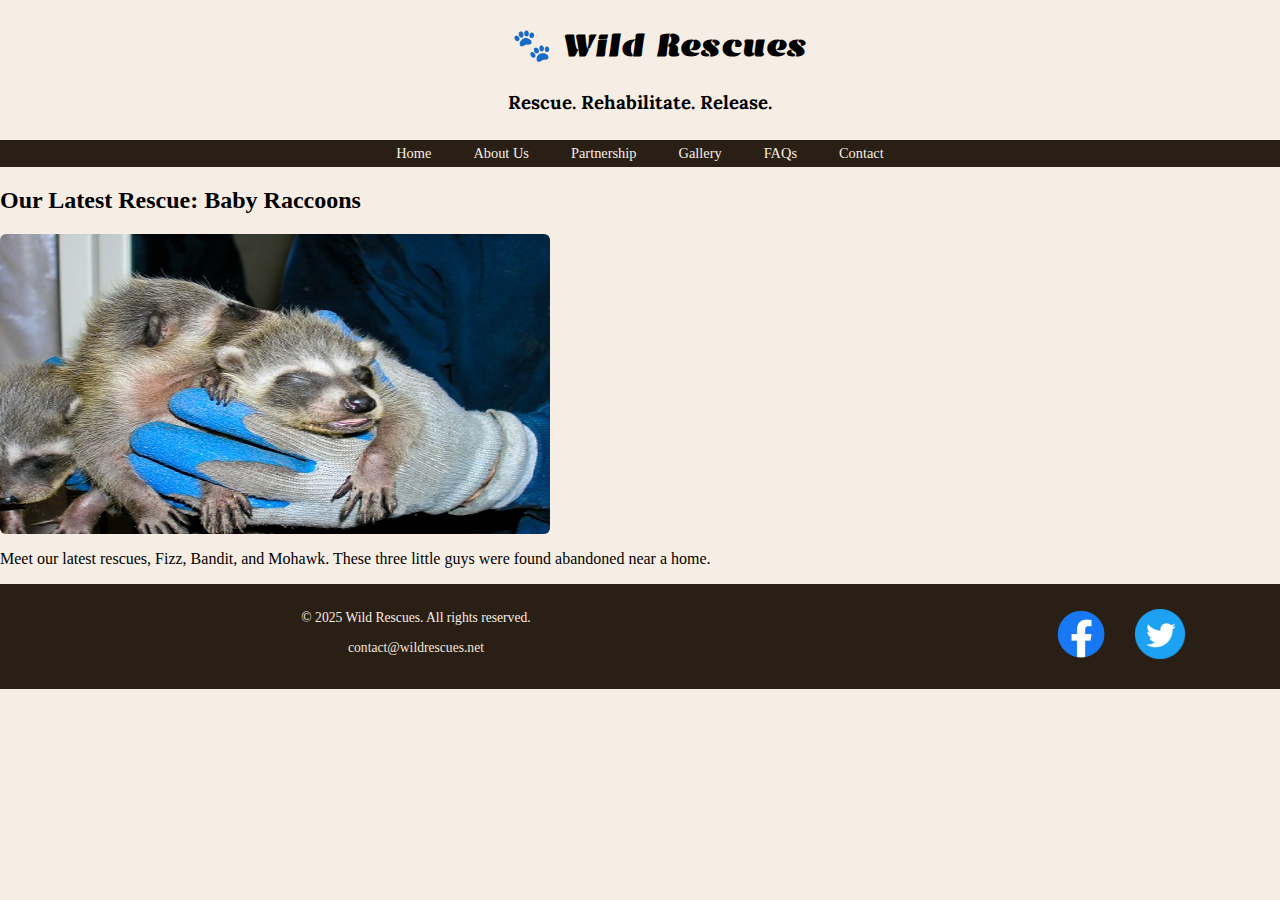
<file: index.html>
<!DOCTYPE html>
<html lang="en">
  <head>
    <meta charset="UTF-8" />
    <meta name="viewport" content="width=device-width, initial-scale=1.0" />
    <meta
      name="description"
      content="Wild Rescues is a local nonprofit organization dedicated to helping injured, neglected, or orphaned wildlife."
    />
    <meta http-equiv="X-UA-Compatible" content="ie=edge" />
    <title>Wildlife Rescue | Wild Rescues</title>
    <link rel="stylesheet" href="styles.min.css" />
    <link rel="preconnect" href="https://fonts.googleapis.com" />
    <link rel="preconnect" href="https://fonts.gstatic.com" crossorigin />
    <link
      href="https://fonts.googleapis.com/css2?family=Emblema+One&display=swap"
      rel="stylesheet"
    />
    <link
      href="https://fonts.googleapis.com/css2?family=Lora:ital,wght@0,400..700;1,400..700&display=swap"
      rel="stylesheet"
    />
  </head>
  <body>
    <!-- Skip to content Link -->
    <a class="skip" href="#content">Skip to Content</a>

    <nav class="mobile-nav">
      <div id="nav-links">
        <a href="index.html">Home</a>
        <a href="about.html">About Us</a>
        <a href="partnership.html">Partnership</a>
        <a href="gallery.html">Gallery</a>
        <a href="faqs.html">FAQs</a>
        <a href="contact.html">Contact Us</a>
      </div>
      <a class="nav-icon" onclick="hamburger()">
        <div id="icon">&#9776;</div>
      </a>
    </nav>

    <header>
      <div class="mobile">
        <h1>&#128062; Wild Rescues</h1>
        <h3>Rescue. Rehabilitate. Release.</h3>
      </div>
    </header>

    <nav class="tab-desk">
      <ul>
        <li><a href="index.html">Home</a></li>
        <li><a href="about.html">About Us</a></li>
        <li><a href="partnership.html">Partnership</a></li>
        <li><a href="gallery.html">Gallery</a></li>
        <li><a href="faqs.html">FAQs</a></li>
        <li><a href="contact.html">Contact</a></li>
      </ul>
    </nav>
      <div id="latest">
        <h2>Our Latest Rescue: Baby Raccoons</h2>
        <img
          class="round"
          src="baby-raccoons.jpg"
          alt="Use hands holding three baby raccoons"
          height="300px"
          width="550px"
        />
        <p>
          Meet our latest rescues, Fizz, Bandit, and Mohawk. These three little
          guys were found abandoned near a home.
        </p>
      </div>
    </main>

    <script src="script.js"></script>
  </body>
  <footer>
    <div class="copyright">
      <p>&copy; 2025 Wild Rescues. All rights reserved.</p>
      <p>
        <a href="mailto:contact@wildrescues.net">contact@wildrescues.net</a>
      </p>
    </div>
    <div class="social">
      <a href="https://www.facebook.com" target="_blank">
        <img src="facebook-logo.png" alt="Facebook logo" />
      </a>
      <a href="https://www.twitter.com" target="_blank">
        <img src="twitter-logo.png" alt="Twitter logo" />
      </a>
    </div>
  </footer>
</html>
</file>
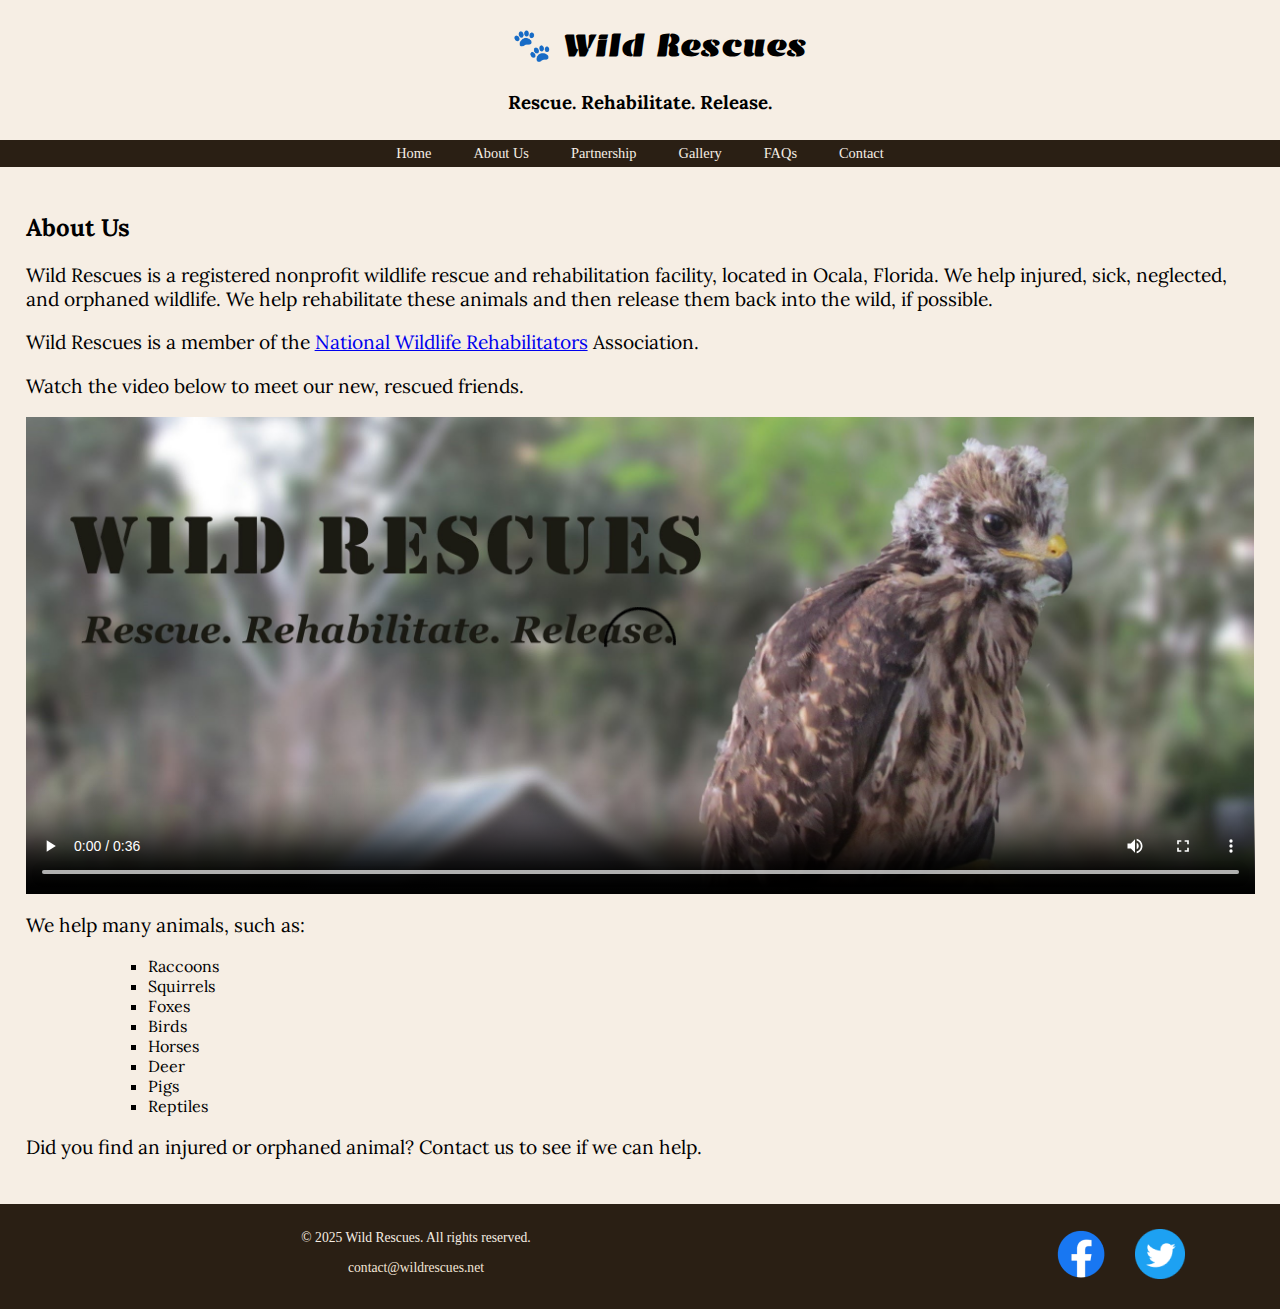
<file: about.html>
<!---
Author: Fredielou Barla
File Name: Wild Rescues
Date: 2/27/25
-->
<!DOCTYPE html>
<html lang="en">
  <head>
    <meta charset="UTF-8" />
    <meta name="viewport" content="width=device-width, initial-scale=1.0" />
    <meta
      name="description"
      content="We help rehabilitate local wildlife, such as raccoons, squirrels, fox, birds, deer, horses, pigs, and reptiles."
    />
    <meta http-equiv="X-UA-Compatible" content="ie=edge" />
    <title>Rescue - Rehabilitate | Wild Rescues.</title>
    <link rel="stylesheet" href="styles.min.css" />
    <link rel="preconnect" href="https://fonts.googleapis.com" />
    <link rel="preconnect" href="https://fonts.gstatic.com" crossorigin />
    <link
      href="https://fonts.googleapis.com/css2?family=Emblema+One&display=swap"
      rel="stylesheet"
    />
    <link
      href="https://fonts.googleapis.com/css2?family=Lora:ital,wght@0,400..700;1,400..700&display=swap"
      rel="stylesheet"
    />
  </head>
  <body>
    <!-- Skip to content Link -->
    <a class="skip" href="#content">Skip to Content</a>

    <nav class="mobile-nav">
      <div id="nav-links">
        <a href="index.html">Home</a>
        <a href="about.html">About Us</a>
        <a href="partnership.html">Partnership</a>
        <a href="gallery.html">Gallery</a>
        <a href="faqs.html">FAQs</a>
        <a href="contact.html">Contact Us</a>
      </div>
      <a class="nav-icon" onclick="hamburger()">
        <div id="icon">&#9776;</div>
      </a>
    </nav>

    <header>
      <div class="mobile">
        <h1>&#128062; Wild Rescues</h1>
        <h3>Rescue. Rehabilitate. Release.</h3>
      </div>
    </header>

    <nav class="tab-desk">
      <ul>
        <li><a href="index.html">Home</a></li>
        <li><a href="about.html">About Us</a></li>
        <li><a href="partnership.html">Partnership</a></li>
        <li><a href="gallery.html">Gallery</a></li>
        <li><a href="faqs.html">FAQs</a></li>
        <li><a href="contact.html">Contact</a></li>
      </ul>
    </nav>

    <main id="content">
      <div id="info">
        <h2>About Us</h2>
        <p>
          Wild Rescues is a registered nonprofit wildlife rescue and
          rehabilitation facility, located in Ocala, Florida. We help injured,
          sick, neglected, and orphaned wildlife. We help rehabilitate these
          animals and then release them back into the wild, if possible.
        </p>
        <p>
          Wild Rescues is a member of the
          <a href="https://www.nwrawildlife.org/"
            >National Wildlife Rehabilitators</a
          >
          Association.
        </p>

        <p>Watch the video below to meet our new, rescued friends.</p>

        <video controls poster="baby-hawk.jpg">
          <source src="wildrescues.mp4" type="video/mp4" />
          <source src="wildrescues.webm" type="video/webm" />
          <track
            src="captions.vtt"
            kind="captions"
            srclang="en"
            label="English"
          />
          <track
            src="descriptions.vtt"
            kind="descriptions"
            srclang="en"
            label="English"
          />
          Your browser does not support the video element. Please
          <a href="wildrescues.mp4">download the video</a> to watch it.
        </video>

        <p>We help many animals, such as:</p>
        <ul>
          <li>Raccoons</li>
          <li>Squirrels</li>
          <li>Foxes</li>
          <li>Birds</li>
          <li>Horses</li>
          <li>Deer</li>
          <li>Pigs</li>
          <li>Reptiles</li>
        </ul>

        <p>
          Did you find an injured or orphaned animal? Contact us to see if we
          can help.
        </p>
      </div>
    </main>

    <script src="script.js"></script>
  </body>
  <footer>
    <div class="copyright">
      <p>&copy; 2025 Wild Rescues. All rights reserved.</p>
      <p>
        <a href="mailto:contact@wildrescues.net">contact@wildrescues.net</a>
      </p>
    </div>
    <div class="social">
      <a href="https://www.facebook.com" target="_blank">
        <img src="facebook-logo.png" alt="Facebook logo" />
      </a>
      <a href="https://www.twitter.com" target="_blank">
        <img src="twitter-logo.png" alt="Twitter logo" />
      </a>
    </div>
  </footer>
</html>
</file>
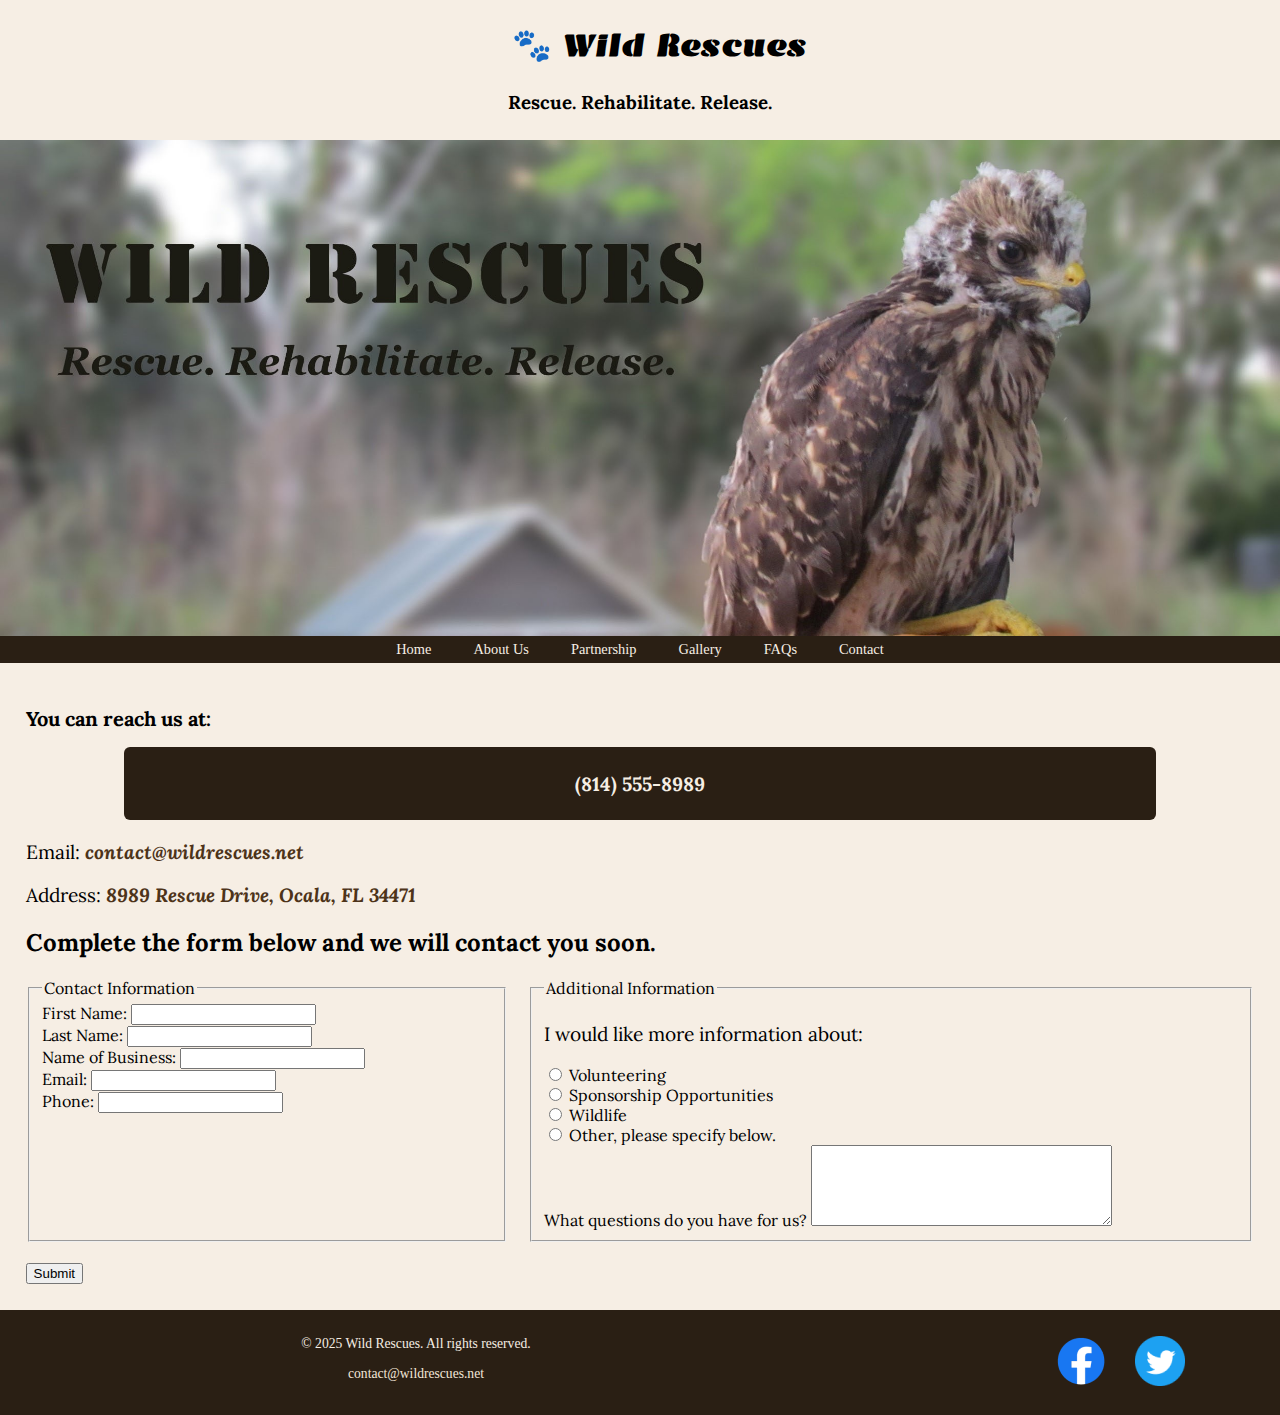
<file: contact.html>
<!---
Author: Fredielou Barla
File Name: Wild Rescues
Date: 2/27/25
-->
<!DOCTYPE html>
<html lang="en">
  <head>
    <meta charset="UTF-8" />
    <meta name="viewport" content="width=device-width, initial-scale=1.0" />
    <meta
      name="description"
      content="Contact us at (814)555-8989 or visit us at 8989 Rescue Drive, Ocala, FL for more information."
    />
    <title>: Contact Us-Location | Wild Rescues</title>
    <link rel="stylesheet" href="styles.min.css" />
    <link rel="preconnect" href="https://fonts.googleapis.com" />
    <link rel="preconnect" href="https://fonts.gstatic.com" crossorigin />
    <link
      href="https://fonts.googleapis.com/css2?family=Emblema+One&display=swap"
      rel="stylesheet"
    />
    <link
      href="https://fonts.googleapis.com/css2?family=Lora:ital,wght@0,400;1,400&display=swap"
      rel="stylesheet"
    />
  </head>
  <body>
    <!-- Skip to content Link -->
    <a class="skip" href="#content">Skip to Content</a>

    <nav class="mobile-nav">
      <div id="nav-links">
        <a href="index.html">Home</a>
        <a href="about.html">About Us</a>
        <a href="partnership.html">Partnership</a>
        <a href="gallery.html">Gallery</a>
        <a href="faqs.html">FAQs</a>
        <a href="contact.html">Contact Us</a>
      </div>
      <a class="nav-icon" onclick="hamburger()">
        <div id="icon">&#9776;</div>
      </a>
    </nav>
    <header>
      <div class="mobile">
        <h1>&#128062; Wild Rescues</h1>
        <h3>Rescue. Rehabilitate. Release.</h3>
      </div>
      <div class="tab-desk">
        <a href="index.html">
          <img src="baby-hawk.jpg" alt="rescued baby hawk" />
        </a>
      </div>
    </header>

    <nav class="tab-desk">
      <ul>
        <li><a href="index.html">Home</a></li>
        <li><a href="about.html">About Us</a></li>
        <li><a href="partnership.html">Partnership</a></li>
        <li><a href="gallery.html">Gallery</a></li>
        <li><a href="faqs.html">FAQs</a></li>
        <li><a href="contact.html">Contact</a></li>
      </ul>
    </nav>

    <main id="content">
      <div id="contact">
        <h2>You can reach us at:</h2>
        <p class="tel-link round">
          <a href="tel:+18145558989">(814) 555-8989</a>
        </p>
        <p>
          Email:
          <a href="mailto:contact@wildrescues.net" class="link"
            >contact@wildrescues.net</a
          >
        </p>
        <p>
          Address:
          <a
            href="https://goo.gl/maps/BTJzjc2tALd4RDWA8"
            target="_blank"
            class="link"
            >8989 Rescue Drive, Ocala, FL 34471</a
          >
        </p>
      </div>
      <div id="form">
        <h2>Complete the form below and we will contact you soon.</h2>
        <form class="form-grid">
          <fieldset>
            <legend>Contact Information</legend>
            <div class="form-group">
              <label for="fName">First Name:</label>
              <input type="text" id="fName" name="fName" required />
            </div>
            <div class="form-group">
              <label for="lName">Last Name:</label>
              <input type="text" id="lName" name="lName" required />
            </div>
            <div class="form-group">
              <label for="bName">Name of Business:</label>
              <input type="text" id="bName" name="bName" />
            </div>
            <div class="form-group">
              <label for="email">Email:</label>
              <input type="email" id="email" name="email" required />
            </div>
            <div class="form-group">
              <label for="phone">Phone:</label>
              <input type="tel" id="phone" name="phone" required />
            </div>
          </fieldset>

          <fieldset>
            <legend>Additional Information</legend>
            <p>I would like more information about:</p>
            <div class="form-group">
              <label for="vol">
                <input type="radio" name="info" id="vol" value="Volunteering" />
                Volunteering
              </label>
            </div>
            <div class="form-group">
              <label for="sponsor">
                <input
                  type="radio"
                  name="info"
                  id="sponsor"
                  value="Sponsorship Opportunities"
                />
                Sponsorship Opportunities
              </label>
            </div>
            <div class="form-group">
              <label for="wild">
                <input type="radio" name="info" id="wild" value="Wildlife" />
                Wildlife
              </label>
            </div>
            <div class="form-group">
              <label for="other">
                <input type="radio" name="info" id="other" value="Other" />
                Other, please specify below.
              </label>
            </div>

            <div class="form-group">
              <label for="questions">What questions do you have for us?</label>
              <textarea
                id="questions"
                name="questions"
                rows="5"
                cols="35"
              ></textarea>
            </div>
          </fieldset>

          <div class="form-group">
            <input type="submit" id="submit" value="Submit" class="btn" />
          </div>
        </form>
      </div>
    </main>

    <script src="script.js"></script>
  </body>
  <footer>
    <div class="copyright">
      <p>&copy; 2025 Wild Rescues. All rights reserved.</p>
      <p>
        <a href="mailto:contact@wildrescues.net">contact@wildrescues.net</a>
      </p>
    </div>
    <div class="social">
      <a href="https://www.facebook.com" target="_blank">
        <img src="facebook-logo.png" alt="Facebook logo" />
      </a>
      <a href="https://www.twitter.com" target="_blank">
        <img src="twitter-logo.png" alt="Twitter logo" />
      </a>
    </div>
  </footer>
</html>
</file>
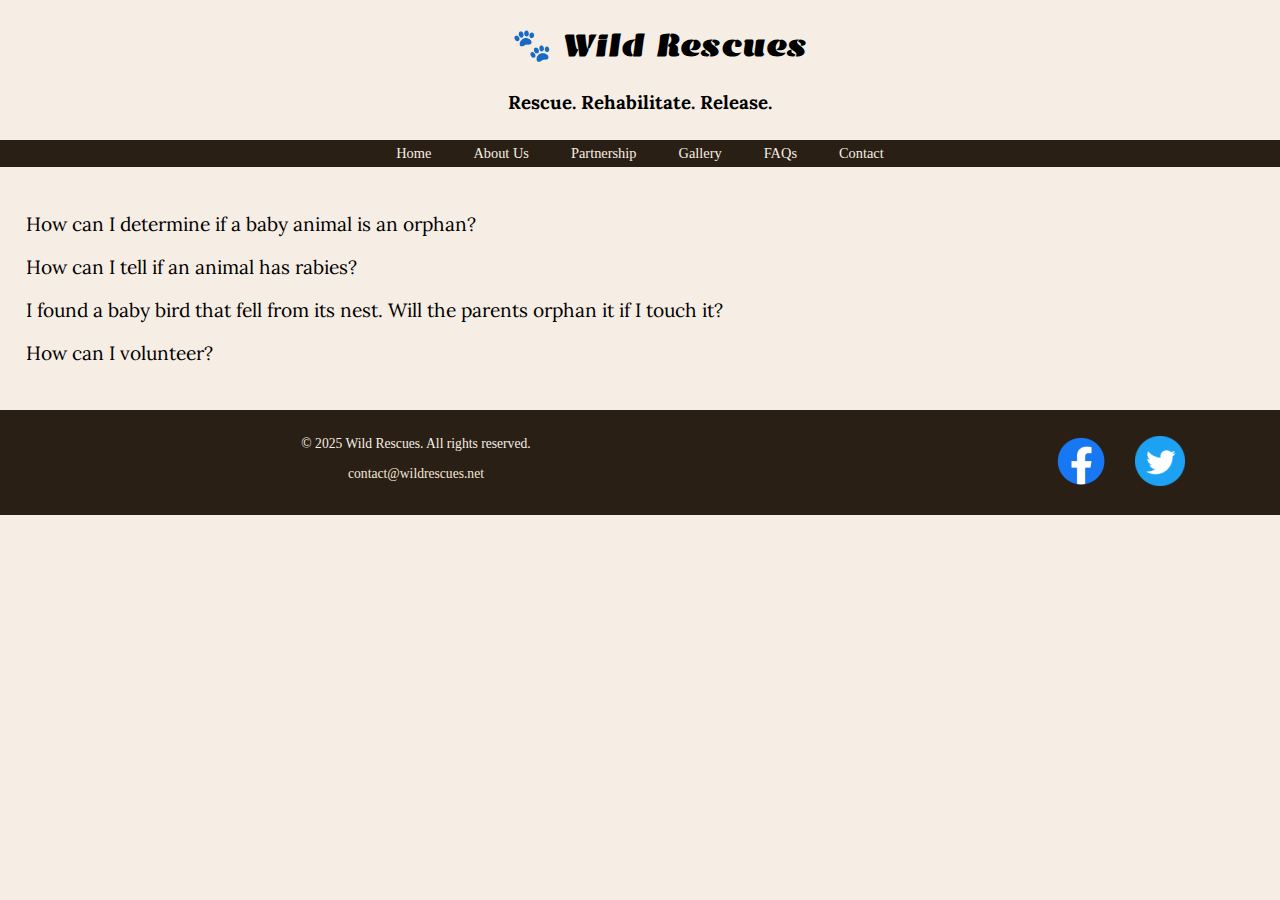
<file: faqs.html>
<!---
Author: Fredielou Barla
File Name: Wild Rescues
Date: 2/27/25
-->
<!DOCTYPE html>
<html lang="en">
  <head>
    <meta charset="UTF-8" />
    <meta name="viewport" content="width=device-width, initial-scale=1.0" />
    <meta
      name="description"
      content="Get answers to our most frequently asked questions."
    />
    <meta http-equiv="X-UA-Compatible" content="ie=edge" />
    <title>FAQs | Wild Rescues</title>
    <link rel="stylesheet" href="styles.min.css" />
    <link rel="preconnect" href="https://fonts.googleapis.com" />
    <link rel="preconnect" href="https://fonts.gstatic.com" crossorigin />
    <link
      href="https://fonts.googleapis.com/css2?family=Emblema+One&display=swap"
      rel="stylesheet"
    />
    <link
      href="https://fonts.googleapis.com/css2?family=Lora:ital,wght@0,400..700;1,400..700&display=swap"
      rel="stylesheet"
    />
  </head>
  <body>
    <!--Skip to content Link-->
    <a class="skip" href="#content"> Skip to Content </a>

    <nav class="mobile-nav">
      <div id="nav-links">
        <a href="index.html">Home</a>
        <a href="about.html">About Us</a>
        <a href="partnership.html">Partnership</a>
        <a href="gallery.html">Gallery</a>
        <a href="faqs.html">FAQs</a>
        <a href="contact.html">Contact Us</a>
      </div>
      <a class="nav-icon" onclick="hamburger()">
        <div id="icon">&#9776;</div>
      </a>
    </nav>

    <header>
      <div class="mobile">
        <h1>&#128062; Wild Rescues</h1>
        <h3>Rescue. Rehabilitate. Release.</h3>
      </div>
    </header>
    <nav class="tab-desk">
      <ul>
        <li><a href="index.html">Home</a></li>
        <li><a href="about.html">About Us</a></li>
        <li><a href="partnership.html">Partnership</a></li>
        <li><a href="gallery.html">Gallery</a></li>
        <li><a href="faqs.html">FAQs</a></li>
        <li><a href="contact.html">Contact</a></li>
      </ul>
    </nav>

    <main id="content">
      <div id="questions">
        <p onclick="ans1()">
          How can I determine if a baby animal is an orphan?
        </p>
        <p onclick="ans2()">How can I tell if an animal has rabies?</p>
        <p onclick="ans3()">
          I found a baby bird that fell from its nest. Will the parents orphan
          it if I touch it?
        </p>
        <p onclick="ans4()">How can I volunteer?</p>
      </div>
      <div id="answer">
        <h2>Answer:</h2>
        <p></p>
      </div>
    </main>

    <script src="script.js"></script>
  </body>
  <footer>
    <div class="copyright">
      <p>&copy; 2025 Wild Rescues. All rights reserved.</p>
      <p>
        <a href="mailto:contact@wildrescues.net">contact@wildrescues.net</a>
      </p>
    </div>
    <div class="social">
      <a href="https://www.facebook.com" target="_blank">
        <img src="facebook-logo.png" alt="Facebook logo" />
      </a>
      <a href="https://www.twitter.com" target="_blank">
        <img src="twitter-logo.png" alt="Twitter logo" />
      </a>
    </div>
  </footer>
</html>
</file>
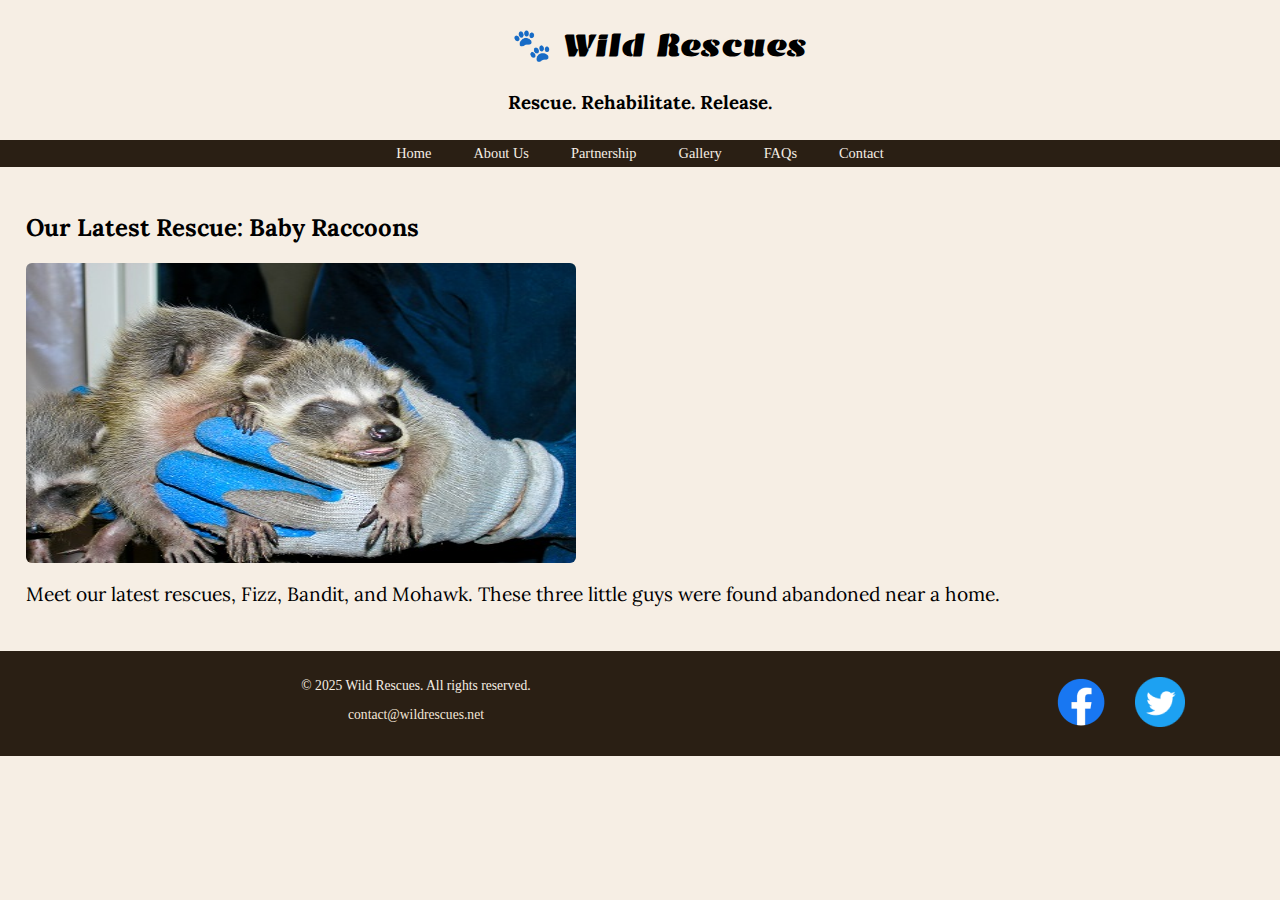
<file: gallery.html>
<!---
Author: Fredielou Barla
File Name: Wild Rescues
Date: 2/27/25
-->
<!DOCTYPE html>
<html lang="en">
  <head>
    <meta charset="UTF-8" />
    <meta name="viewport" content="width=device-width, initial-scale=1.0" />
    <meta
      name="description"
      content="Meet our rescued friends. We have horses, goats, squirrels, pigs, deer, cows, rabbits, birds, turtles, and many more."
    />
    <meta http-equiv="X-UA-Compatible" content="ie=edge" />
    <title>Gallery | Wild Rescues</title>
    <link rel="stylesheet" href="styles.min.css" />
    <link rel="preconnect" href="https://fonts.googleapis.com" />
    <link rel="preconnect" href="https://fonts.gstatic.com" crossorigin />
    <link
      href="https://fonts.googleapis.com/css2?family=Emblema+One&display=swap"
      rel="stylesheet"
    />
    <link
      href="https://fonts.googleapis.com/css2?family=Lora:ital,wght@0,400..700;1,400..700&display=swap"
      rel="stylesheet"
    />
  </head>
  <body>
    <!-- Skip to content Link -->
    <a class="skip" href="#content"> Skip to Content </a>

    <!-- Mobile Nav -->
    <nav class="mobile-nav">
      <div id="nav-links">
        <a href="index.html">Home</a>
        <a href="about.html">About Us</a>
        <a href="partnership.html">Partnership</a>
        <a href="gallery.html">Gallery</a>
        <a href="faqs.html">FAQs</a>
        <a href="contact.html">Contact Us</a>
      </div>
      <a class="nav-icon" onclick="hamburger()">
        <div id="icon">&#9776;</div>
      </a>
    </nav>
    <header>
      <div class="mobile">
        <h1>&#128062; Wild Rescues</h1>
        <h3>Rescue. Rehabilitate. Release.</h3>
      </div>
    </header>

    <!-- Tab-Desk Navigation -->
    <nav class="tab-desk">
      <ul>
        <li><a href="index.html">Home</a></li>
        <li><a href="about.html">About Us</a></li>
        <li><a href="partnership.html">Partnership</a></li>
        <li><a href="gallery.html">Gallery</a></li>
        <li><a href="faqs.html">FAQs</a></li>
        <li><a href="contact.html">Contact</a></li>
      </ul>
    </nav>

    <main id="content">
      <div id="latest">
        <h2>Our Latest Rescue: Baby Raccoons</h2>
        <img
          class="round"
          src="baby-raccoons.jpg"
          alt="Use hands holding three baby raccoons"
          height="300px"
          width="550px"
        />
        <p>
          Meet our latest rescues, Fizz, Bandit, and Mohawk. These three little
          guys were found abandoned near a home.
        </p>
      </div>
    </main>

    <script src="script.js"></script>
  </body>
  <footer>
    <div class="copyright">
      <p>&copy; 2025 Wild Rescues. All rights reserved.</p>
      <p>
        <a href="mailto:contact@wildrescues.net">contact@wildrescues.net</a>
      </p>
    </div>
    <div class="social">
      <a href="https://www.facebook.com" target="_blank">
        <img src="facebook-logo.png" alt="Facebook logo" />
      </a>
      <a href="https://www.twitter.com" target="_blank">
        <img src="twitter-logo.png" alt="Twitter logo" />
      </a>
    </div>
  </footer>
</html>
</file>
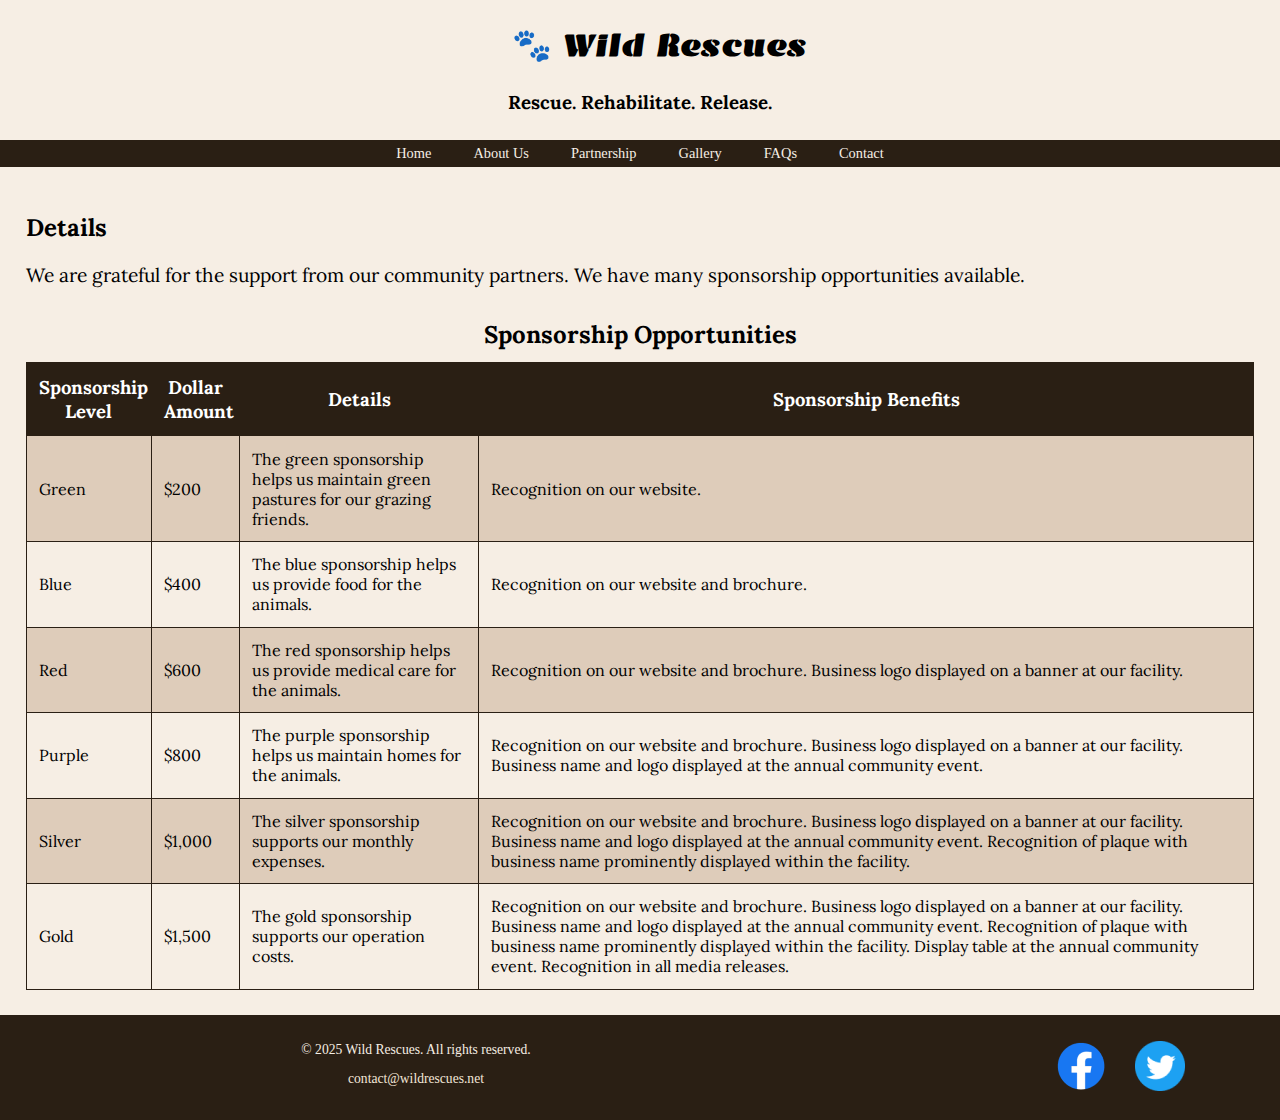
<file: partnership.html>
<!---
Author: Fredielou Barla
File Name: Wild Rescues
Date: 2/27/25
-->
<!DOCTYPE html>
<html lang="en">
  <head>
    <meta charset="UTF-8" />
    <meta name="viewport" content="width=device-width, initial-scale=1.0" />
    <meta
      name="description"
      content="Partner with us. We have several sponsorship opportunities available."
    />
    <meta http-equiv="X-UA-Compatible" content="ie=edge" />
    <title>Sponsorship | Wild Rescues</title>
    <link rel="stylesheet" href="styles.min.css" />
    <link rel="preconnect" href="https://fonts.googleapis.com" />
    <link rel="preconnect" href="https://fonts.gstatic.com" crossorigin />
    <link
      href="https://fonts.googleapis.com/css2?family=Emblema+One&display=swap"
      rel="stylesheet"
    />
    <link
      href="https://fonts.googleapis.com/css2?family=Lora:ital,wght@0,400..700;1,400..700&display=swap"
      rel="stylesheet"
    />
  </head>
  <body>
    <!-- Skip to content Link -->
    <a class="skip" href="#content">Skip to Content</a>

    <nav class="mobile-nav">
      <div id="nav-links">
        <a href="index.html">Home</a>
        <a href="about.html">About Us</a>
        <a href="partnership.html">Partnership</a>
        <a href="gallery.html">Gallery</a>
        <a href="faqs.html">FAQs</a>
        <a href="contact.html">Contact Us</a>
      </div>
      <a class="nav-icon" onclick="hamburger()">
        <div id="icon">&#9776;</div>
      </a>
    </nav>
    <header>
      <div class="mobile">
        <h1>&#128062; Wild Rescues</h1>
        <h3>Rescue. Rehabilitate. Release.</h3>
      </div>
    </header>

    <nav class="tab-desk">
      <ul>
        <li><a href="index.html">Home</a></li>
        <li><a href="about.html">About Us</a></li>
        <li><a href="partnership.html">Partnership</a></li>
        <li><a href="gallery.html">Gallery</a></li>
        <li><a href="faqs.html">FAQs</a></li>
        <li><a href="contact.html">Contact</a></li>
      </ul>
    </nav>

    <main id="content">
      <h2>Details</h2>
      <p>
        We are grateful for the support from our community partners. We have
        many sponsorship opportunities available.
      </p>

      <section class="mobile-tablet">
        <h3>Sponsorship Levels</h3>
        <p><strong>Green:</strong> $200</p>
        <p><strong>Blue:</strong> $400</p>
        <p><strong>Red:</strong> $600</p>
        <p><strong>Purple:</strong> $800</p>
        <p><strong>Silver:</strong> $1,000</p>
        <p><strong>Gold:</strong> $1,500</p>
        <p>
          Each sponsorship supports our animals and operations. Business
          recognition is given at every sponsorship level. Contact us today to
          become a sponsor.
        </p>
      </section>

      <div id="partner" class="desktop">
        <table role="table">
          <caption>
            Sponsorship Opportunities
          </caption>
          <thead>
            <tr>
              <th>Sponsorship Level</th>
              <th>Dollar Amount</th>
              <th>Details</th>
              <th>Sponsorship Benefits</th>
            </tr>
          </thead>
          <tbody>
            <tr>
              <td>Green</td>
              <td>$200</td>
              <td>
                The green sponsorship helps us maintain green pastures for our
                grazing friends.
              </td>
              <td>Recognition on our website.</td>
            </tr>
            <tr>
              <td>Blue</td>
              <td>$400</td>
              <td>
                The blue sponsorship helps us provide food for the animals.
              </td>
              <td>Recognition on our website and brochure.</td>
            </tr>
            <tr>
              <td>Red</td>
              <td>$600</td>
              <td>
                The red sponsorship helps us provide medical care for the
                animals.
              </td>
              <td>
                Recognition on our website and brochure. Business logo displayed
                on a banner at our facility.
              </td>
            </tr>
            <tr>
              <td>Purple</td>
              <td>$800</td>
              <td>
                The purple sponsorship helps us maintain homes for the animals.
              </td>
              <td>
                Recognition on our website and brochure. Business logo displayed
                on a banner at our facility. Business name and logo displayed at
                the annual community event.
              </td>
            </tr>
            <tr>
              <td>Silver</td>
              <td>$1,000</td>
              <td>The silver sponsorship supports our monthly expenses.</td>
              <td>
                Recognition on our website and brochure. Business logo displayed
                on a banner at our facility. Business name and logo displayed at
                the annual community event. Recognition of plaque with business
                name prominently displayed within the facility.
              </td>
            </tr>
            <tr>
              <td>Gold</td>
              <td>$1,500</td>
              <td>The gold sponsorship supports our operation costs.</td>
              <td>
                Recognition on our website and brochure. Business logo displayed
                on a banner at our facility. Business name and logo displayed at
                the annual community event. Recognition of plaque with business
                name prominently displayed within the facility. Display table at
                the annual community event. Recognition in all media releases.
              </td>
            </tr>
          </tbody>
        </table>
      </div>
    </main>

    <script src="script.js"></script>
  </body>
  <footer>
    <div class="copyright">
      <p>&copy; 2025 Wild Rescues. All rights reserved.</p>
      <p>
        <a href="mailto:contact@wildrescues.net">contact@wildrescues.net</a>
      </p>
    </div>
    <div class="social">
      <a href="https://www.facebook.com" target="_blank">
        <img src="facebook-logo.png" alt="Facebook logo" />
      </a>
      <a href="https://www.twitter.com" target="_blank">
        <img src="twitter-logo.png" alt="Twitter logo" />
      </a>
    </div>
  </footer>
</html>
</file>
<file: styles.min.css>
.link,
h1,
h3,
nav li a {
  text-decoration: none;
}
#contact-info,
.action,
h1,
h3,
nav {
  text-align: center;
}
#answer,
.action,
.link,
.tel-link a {
  font-weight: 700;
}
#answer,
.tel-link {
  width: 80%;
  margin: 0 auto;
}
#icon.open,
.tel-link a,
footer,
nav li a {
  color: #f6eee4;
}
body,
footer,
h1,
h3,
header,
img,
main,
nav,
ul,
video {
  margin: 0;
  padding: 0;
  border: 0;
}
body {
  background-color: #f6eee4;
}
.skip:focus,
.tel-link,
footer,
nav {
  background-color: #2a1f14;
}
img,
video {
  display: block;
  max-width: 100%;
}
nav ul {
  list-style-type: none;
  padding: 0;
  margin: 0;
  display: flex;
  justify-content: center;
  gap: 10px;
}
nav li {
  margin: 0 8px;
}
nav li a {
  display: block;
  padding: 5px 8px;
  font-size: 0.9em;
}
nav li:last-child {
  border-bottom: none;
}
@media (max-width: 600px) {
  .form-grid,
  nav ul {
    flex-direction: column;
  }
  #nav-links,
  .desktop,
  .tab-desk {
    display: none;
  }
  .mobile-nav {
    display: block;
  }
  .mobile h1 {
    margin: 2% 0 0 3%;
  }
  nav ul {
    align-items: center;
    gap: 5px;
  }
  nav-li {
    margin: 5px 0;
  }
  #contact-info {
    padding: 15px;
    text-align: center;
  }
  form {
    width: 100%;
    margin: 0;
  }
  .form-grid {
    display: flex;
    gap: 15px;
  }
  .form-group {
    display: flex;
    flex-direction: column;
  }
  label {
    text-align: left;
    margin-bottom: 5px;
  }
}
main {
  padding: 2%;
  font-family: Lora, serif;
}
main p {
  font-size: 1.2em;
}
main h3 {
  padding-top: 2%;
}
main ul {
  list-style-type: square;
}
.link {
  color: #4d3319;
  font-style: italic;
}
.action {
  font-size: 1.75em;
}
#contact h2,
.contact-heading {
  font-size: 1.25em;
}
.round {
  border-radius: 6px;
}
#info ul {
  margin-left: 10%;
}
#contact-info {
  max-width: 600px;
  margin: 0 auto;
  padding: 20px;
}
.contact-heading {
  text-align: left;
}
#answer,
.mobile h3,
.mobile-nav a,
.tel-link,
footer {
  text-align: center;
}
.tel-link {
  padding: 2%;
}
.tel-link a {
  text-decoration: none;
}
.mobile-nav a,
.skip:focus {
  color: #fff;
  text-decoration: none;
}
footer {
  font-size: 0.85em;
  padding: 1% 0;
  overflow: auto;
}
footer a {
  color: #f3e6d8;
  text-decoration: none;
}
.social img {
  display: inline-block;
  padding: 4%;
}
#nav-links.active,
.mobile-nav a {
  display: block;
}
.copyright {
  float: left;
  width: 65%;
}
.social {
  float: right;
  width: 25%;
}
@media (min-width: 601px) and (max-width: 1024px) {
  nav ul {
    list-style-type: none;
    padding: 0;
    margin: 0;
    display: flex;
    justify-content: center;
  }
  #nav-links {
    display: flex;
    justify-content: center;
  }
  nav li {
    font-family: Geneva, Arial, sans-serif;
    font-weight: 700;
  }
  nav li a {
    color: #f6eee4;
    padding: 0.5em 2em;
    text-decoration: none;
  }
  .mobile-nav {
    display: none;
  }
  form {
    width: 70%;
    margin: 0 auto;
  }
}
.mobile h1 {
  font-family: "Emblema One", cursive;
  margin: 2% 0 0 3%;
}
.mobile h3 {
  padding: 2%;
  font-family: Lora, serif;
}
@media (min-width: 1025px) {
  .form-grid {
    display: grid;
    grid-template-columns: auto auto;
    grid-gap: 20px;
  }
  .btn {
    grid-column: 1 / span 2;
  }
  table,
  td,
  th {
    border: 1px solid #2a1f14;
  }
  .desktop {
    display: block;
  }
  .mobile-nav,
  .mobile-tablet {
    display: none;
  }
  table {
    border-collapse: collapse;
    margin: 0 auto;
  }
  caption {
    font-size: 1.5em;
    font-weight: 700;
    padding: 1%;
  }
  td,
  th {
    padding: 1%;
  }
  th {
    background-color: #2a1f14;
    color: #fff;
    font-size: 1.15em;
  }
  tr:nth-child(odd) {
    background-color: #deccba;
  }
}
.mobile-nav a {
  font-size: 2em;
  padding: 3%;
}
#icon,
.nav-icon div {
  color: #2a1f14;
}
.mobile-nav a.nav-icon {
  display: block;
  position: absolute;
  left: 0;
  top: 0;
  color: #f6eee4;
  padding: 2%;
}
.nav-icon div {
  height: 40px;
  width: 40px;
}
#questions p {
  cursor: pointer;
}
#answer h2,
#nav-links {
  display: none;
}
.skip {
  position: absolute;
  left: -999px;
}
.skip:focus {
  padding: 0.5%;
  top: auto;
  left: auto;
  right: 1px;
  z-index: 1;
}
</file>
